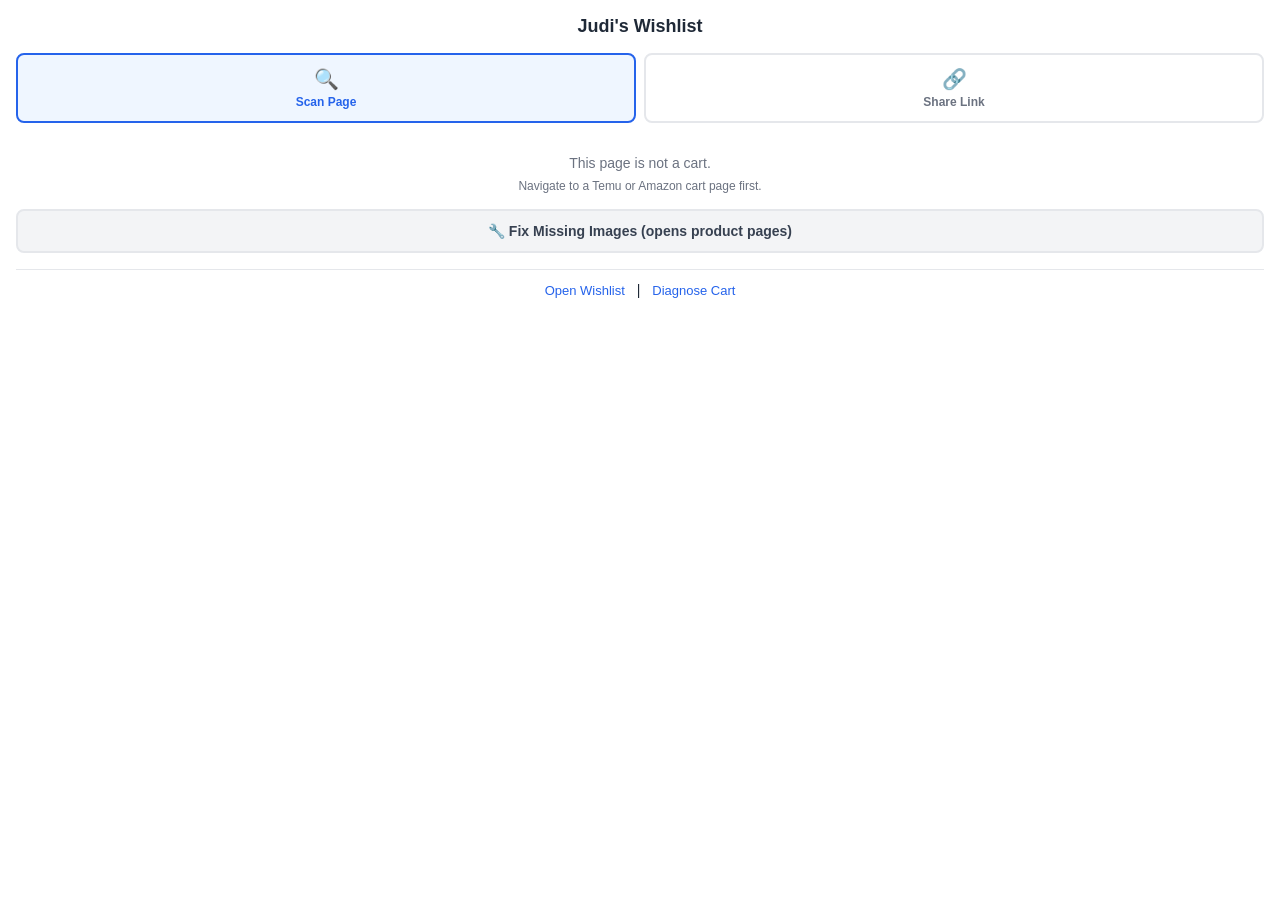
<file: extension/popup/popup.html>
<!DOCTYPE html>
<html>
<head>
  <meta charset="UTF-8">
  <link rel="stylesheet" href="popup.css">
</head>
<body>
  <div class="container">
    <h1>Judi's Wishlist</h1>

    <div id="status" class="status"></div>

    <!-- Method selector - always visible -->
    <div id="methodSelector" class="method-selector">
      <button id="methodScanBtn" class="method-btn active">
        <span class="method-icon">🔍</span>
        <span class="method-label">Scan Page</span>
      </button>
      <button id="methodShareBtn" class="method-btn">
        <span class="method-icon">🔗</span>
        <span class="method-label">Share Link</span>
      </button>
    </div>

    <!-- Scan current page section -->
    <div id="scanSection" class="import-section">
      <div id="storeInfo" class="store-info hidden">
        <span id="storeBadge" class="store-badge"></span>
        <span id="storeName"></span>
      </div>

      <div id="unsupportedMsg" class="message hidden">
        <p>This page is not a cart.</p>
        <p class="hint">Navigate to a Temu or Amazon cart page first.</p>
      </div>

      <div id="scanControls" class="hidden">
        <div class="list-selector">
          <label for="listSelect">Add to list:</label>
          <select id="listSelect">
            <option value="1">Main List</option>
          </select>
        </div>

        <button id="importBtn" class="btn btn-primary">
          Import Cart Items
        </button>
      </div>

      <div id="result" class="result hidden"></div>

      <button id="refreshImagesBtn" class="btn btn-secondary hidden">
        🖼️ Refresh All Images
      </button>
      <button id="fixImagesBtn" class="btn btn-secondary">
        🔧 Fix Missing Images (opens product pages)
      </button>
      <button id="cancelFixBtn" class="btn btn-danger hidden" style="margin-top:4px;background:#c0392b;font-size:11px;padding:4px 10px;">
        ✕ Cancel
      </button>
      <div id="fixImagesStatus" class="result hidden"></div>
      <div id="refreshResult" class="result hidden"></div>
    </div>

    <!-- Share link section -->
    <div id="shareSection" class="import-section hidden">
      <div class="share-input-wrapper">
        <input type="text" id="shareLink" placeholder="Paste Temu share link here..." class="share-input">
        <button id="sharePasteBtn" class="btn-paste" title="Paste from clipboard">📋</button>
      </div>

      <div class="list-selector">
        <label for="shareListSelect">Add to list:</label>
        <select id="shareListSelect">
          <option value="1">Main List</option>
        </select>
      </div>

      <button id="shareImportBtn" class="btn btn-primary">
        Import from Share Link
      </button>

      <div id="shareResult" class="result hidden"></div>
    </div>

    <div id="diagnosticResult" class="result hidden" style="font-size:10px; max-height:200px; overflow-y:auto; word-break:break-all;"></div>

    <div class="footer">
      <a href="http://localhost:5000" target="_blank">Open Wishlist</a>
      <span style="margin: 0 8px;">|</span>
      <a href="#" id="diagLink" title="Capture Temu API data for debugging">Diagnose Cart</a>
    </div>
  </div>

  <script src="popup.js"></script>
</body>
</html>
</file>
<file: extension/popup/popup.css>
* {
  box-sizing: border-box;
  margin: 0;
  padding: 0;
}

body {
  font-family: -apple-system, BlinkMacSystemFont, 'Segoe UI', Roboto, sans-serif;
  font-size: 14px;
  min-width: 300px;
  color: #1f2937;
}

.container {
  padding: 16px;
}

h1 {
  font-size: 18px;
  font-weight: 700;
  margin-bottom: 16px;
  text-align: center;
}

/* Method selector tabs */
.method-selector {
  display: flex;
  gap: 8px;
  margin-bottom: 16px;
}

.method-btn {
  flex: 1;
  display: flex;
  flex-direction: column;
  align-items: center;
  gap: 4px;
  padding: 12px 8px;
  border: 2px solid #e5e7eb;
  border-radius: 8px;
  background: white;
  cursor: pointer;
  transition: all 0.2s ease;
}

.method-btn:hover {
  border-color: #d1d5db;
  background: #f9fafb;
}

.method-btn.active {
  border-color: #2563eb;
  background: #eff6ff;
}

.method-icon {
  font-size: 20px;
}

.method-label {
  font-size: 12px;
  font-weight: 600;
  color: #6b7280;
}

.method-btn.active .method-label {
  color: #2563eb;
}

/* Import sections */
.import-section {
  min-height: 100px;
}

.status {
  text-align: center;
  padding: 8px;
  margin-bottom: 12px;
  border-radius: 6px;
  font-size: 13px;
}

.status.loading {
  background: #f3f4f6;
  color: #6b7280;
}

.status.error {
  background: #fef2f2;
  color: #dc2626;
}

.status.success {
  background: #f0fdf4;
  color: #16a34a;
}

.message {
  text-align: center;
  padding: 16px;
  color: #6b7280;
}

.message .hint {
  font-size: 12px;
  margin-top: 8px;
}

.store-info {
  display: flex;
  align-items: center;
  gap: 8px;
  margin-bottom: 16px;
  padding: 12px;
  background: #f9fafb;
  border-radius: 8px;
}

.store-badge {
  padding: 4px 8px;
  font-size: 11px;
  font-weight: 700;
  text-transform: uppercase;
  border-radius: 4px;
  color: white;
}

.store-badge.temu {
  background: #FF6F00;
}

.store-badge.amazon {
  background: #FF9900;
}

.list-selector {
  margin-bottom: 16px;
}

.list-selector label {
  display: block;
  font-weight: 600;
  margin-bottom: 6px;
  font-size: 13px;
}

.list-selector select {
  width: 100%;
  padding: 10px 12px;
  font-size: 14px;
  border: 2px solid #e5e7eb;
  border-radius: 6px;
  background: white;
  cursor: pointer;
}

.list-selector select:focus {
  outline: none;
  border-color: #2563eb;
}

.btn {
  width: 100%;
  padding: 12px 16px;
  font-size: 14px;
  font-weight: 600;
  border: none;
  border-radius: 8px;
  cursor: pointer;
  transition: all 0.2s ease;
}

.btn-primary {
  background: #2563eb;
  color: white;
}

.btn-primary:hover {
  background: #1d4ed8;
}

.btn-primary:disabled {
  background: #9ca3af;
  cursor: not-allowed;
}

.result {
  margin-top: 16px;
  padding: 12px;
  border-radius: 8px;
  font-size: 13px;
}

.result.success {
  background: #f0fdf4;
  border: 1px solid #bbf7d0;
}

.result.error {
  background: #fef2f2;
  border: 1px solid #fecaca;
}

.result-stats {
  display: flex;
  gap: 16px;
  margin-top: 8px;
}

.result-stat {
  display: flex;
  align-items: center;
  gap: 4px;
}

.result-stat .count {
  font-weight: 700;
}

.result-stat.imported .count {
  color: #16a34a;
}

.result-stat.updated .count {
  color: #2563eb;
}

.result-stat.price-drop .count {
  color: #16a34a;
  background: #dcfce7;
  padding: 2px 6px;
  border-radius: 4px;
}

.result-stat.skipped .count {
  color: #6b7280;
}

/* Warning state for count mismatch */
.result.warning {
  background: #fffbeb;
  border: 1px solid #fcd34d;
}

/* Scrape stats */
.scrape-stats {
  margin-top: 10px;
  padding-top: 10px;
  border-top: 1px solid #e5e7eb;
  font-size: 12px;
}

.stat-warning {
  color: #b45309;
  font-weight: 600;
  margin-bottom: 6px;
}

.stat-ok {
  color: #16a34a;
  font-weight: 500;
  margin-bottom: 6px;
}

.stat-detail {
  color: #6b7280;
  font-size: 11px;
}

.stat-tip {
  color: #4b5563;
  font-size: 11px;
  margin-top: 6px;
  padding: 6px;
  background: #f3f4f6;
  border-radius: 4px;
  line-height: 1.4;
}

.footer {
  margin-top: 16px;
  padding-top: 12px;
  border-top: 1px solid #e5e7eb;
  text-align: center;
}

.footer a {
  color: #2563eb;
  text-decoration: none;
  font-size: 13px;
}

.footer a:hover {
  text-decoration: underline;
}

/* Share link import section */
.share-import {
  margin-top: 12px;
  padding: 12px;
  background: #f9fafb;
  border-radius: 8px;
  border: 1px dashed #d1d5db;
}

.share-input-wrapper {
  display: flex;
  gap: 6px;
  margin-bottom: 12px;
}

.share-input {
  flex: 1;
  padding: 10px 12px;
  font-size: 13px;
  border: 2px solid #e5e7eb;
  border-radius: 6px;
  background: white;
}

.share-input:focus {
  outline: none;
  border-color: #2563eb;
}

.btn-paste {
  padding: 8px 12px;
  border: 2px solid #e5e7eb;
  border-radius: 6px;
  background: white;
  cursor: pointer;
  font-size: 14px;
}

.btn-paste:hover {
  background: #f3f4f6;
  border-color: #d1d5db;
}

.btn-secondary {
  background: #f3f4f6;
  color: #374151;
  border: 2px solid #e5e7eb;
}

.btn-secondary:hover {
  background: #e5e7eb;
}

.btn-secondary:disabled {
  opacity: 0.5;
  cursor: not-allowed;
}

#refreshImagesBtn {
  margin-top: 12px;
}

.hidden {
  display: none !important;
}
</file>
